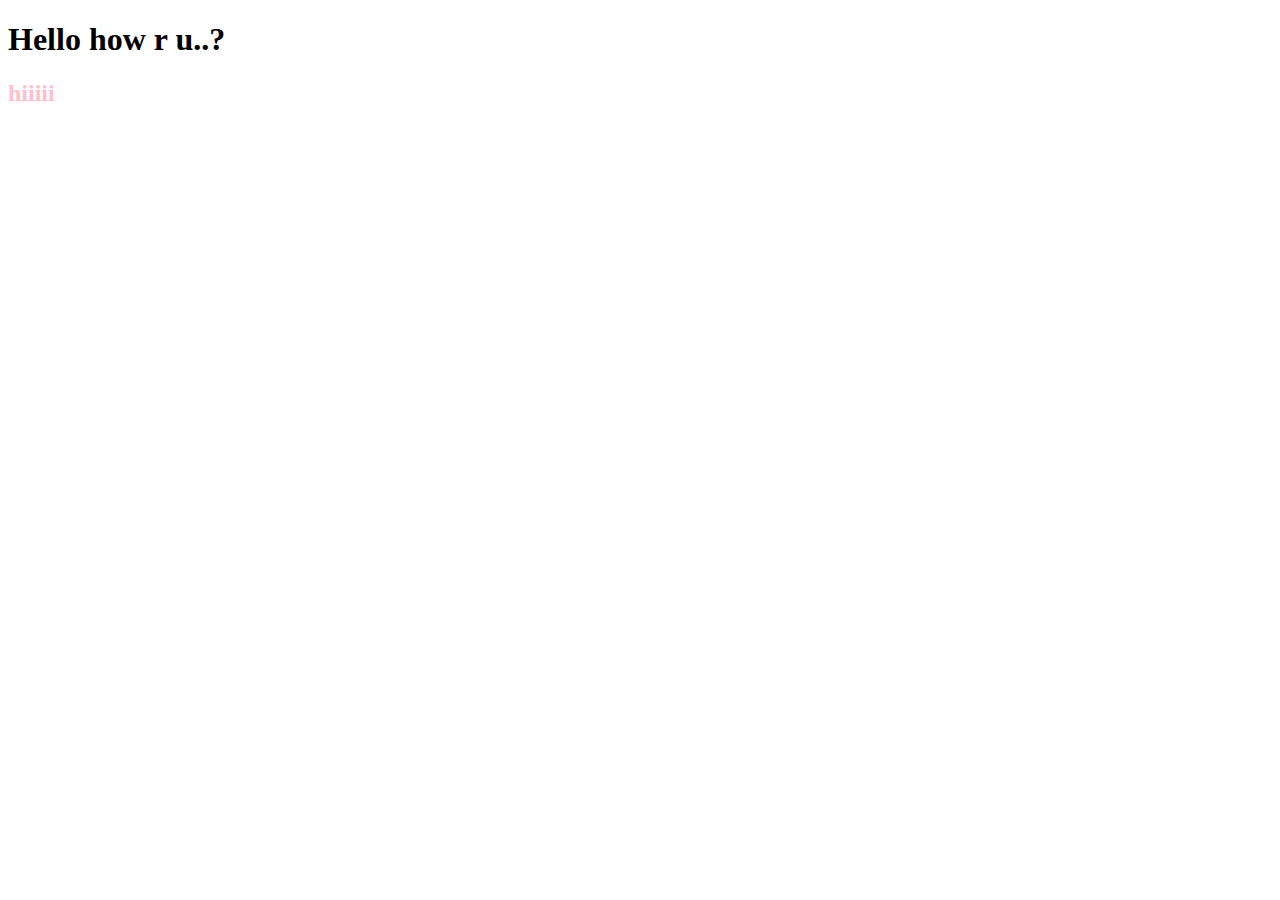
<file: index.html>
<!DOCTYPE html>
<html lang="en">
<head>
    <meta charset="UTF-8">
    <meta name="viewport" content="width=device-width, initial-scale=1.0">
    <meta http-equiv="X-UA-Compatible" content="ie=edge">
    <title>Welcome</title>
    <style>
       h2
       {
           color:pink;
       } 
    </style>
    
</head>
<body>
    <h1>Hello how r u..?</h1> 
    <h2>hiiiii</h2>

</body>
</html>
</file>
